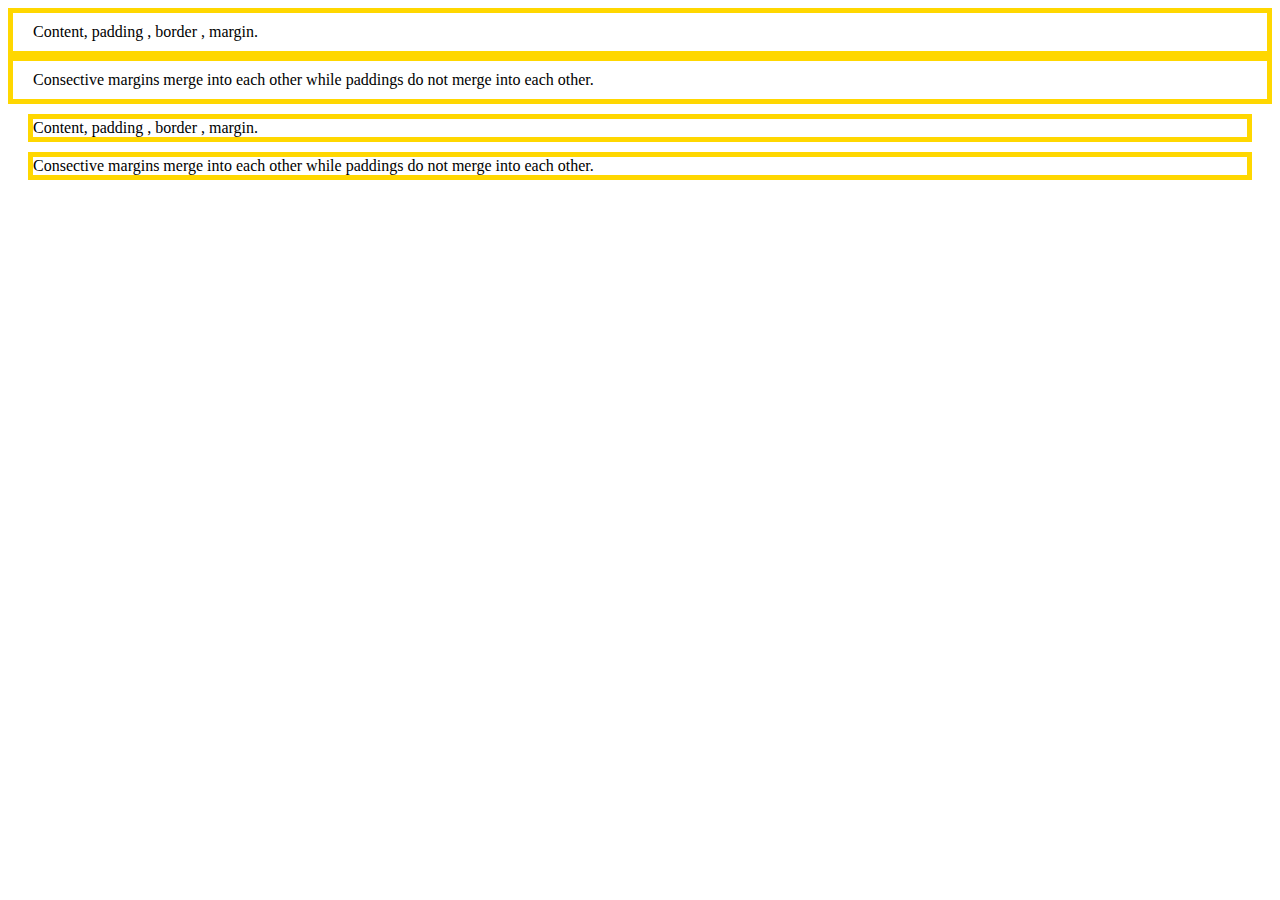
<file: HTML/box-model.html>
<!DOCTYPE html>
<html lang="en">
<head>
    <meta charset="UTF-8">
    <meta http-equiv="X-UA-Compatible" content="IE=edge">
    <meta name="viewport" content="width=device-width, initial-scale=1.0">
    <link rel="stylesheet" href="../css/box.css">
    <title>Box Model</title>
</head>
<body>
    <p>Content, padding , border , margin.</p>
    <p>Consective margins merge into each other while paddings do not merge into each other.</p>

    <p class="pading">Content, padding , border , margin.</p>
    <p class="pading">Consective margins merge into each other while paddings do not merge into each other.</p>
</body>
</html>
</file>
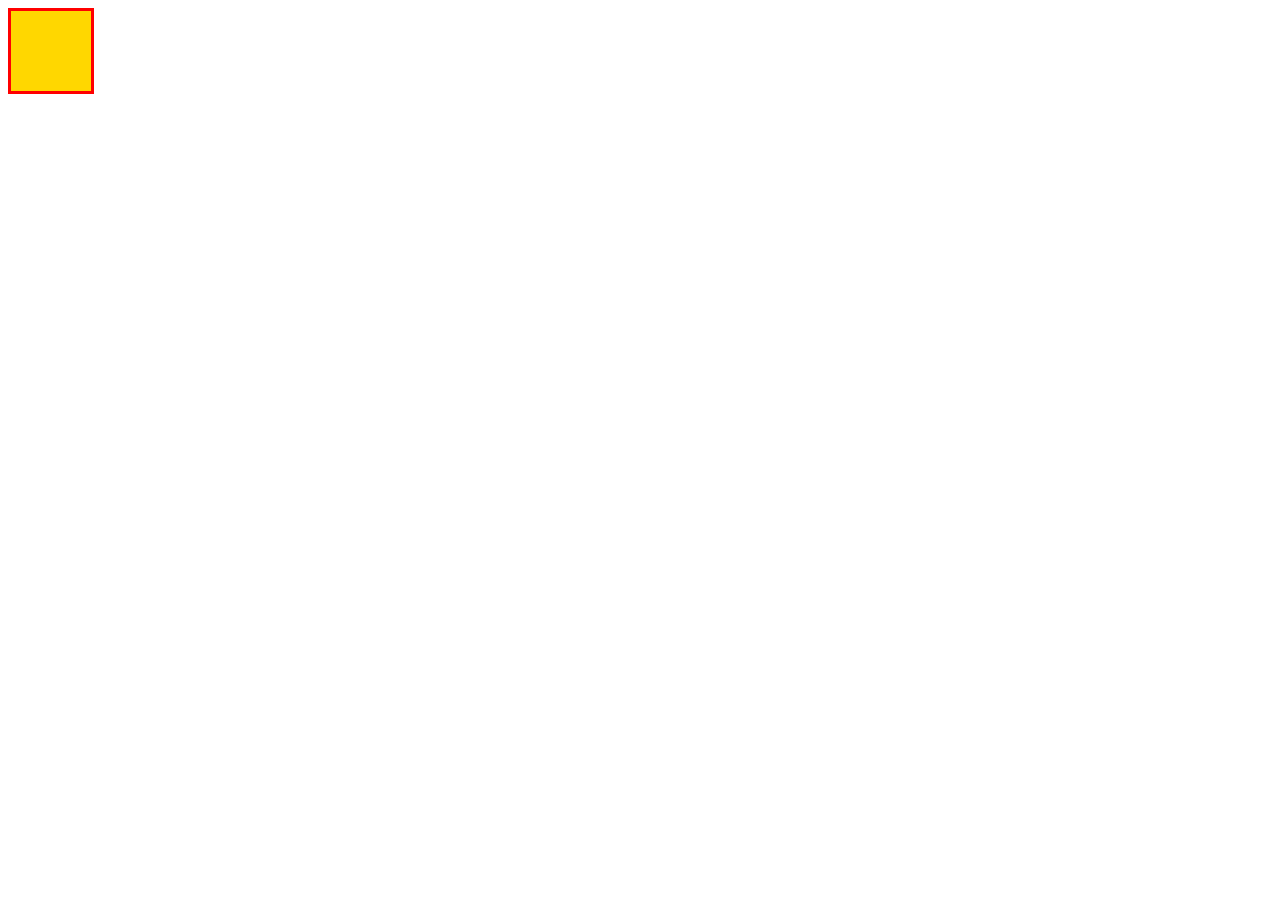
<file: HTML/floating.html>
<!DOCTYPE html>
<html lang="en">
<head>
    <meta charset="UTF-8">
    <meta http-equiv="X-UA-Compatible" content="IE=edge">
    <meta name="viewport" content="width=device-width, initial-scale=1.0">
    <link rel="stylesheet" href="../css/float.css">
    <title>Floating</title>
</head>
<body>
    <div class="tweet">
        <div class="float"></div>
    </div>
    
</body>
</html>
</file>
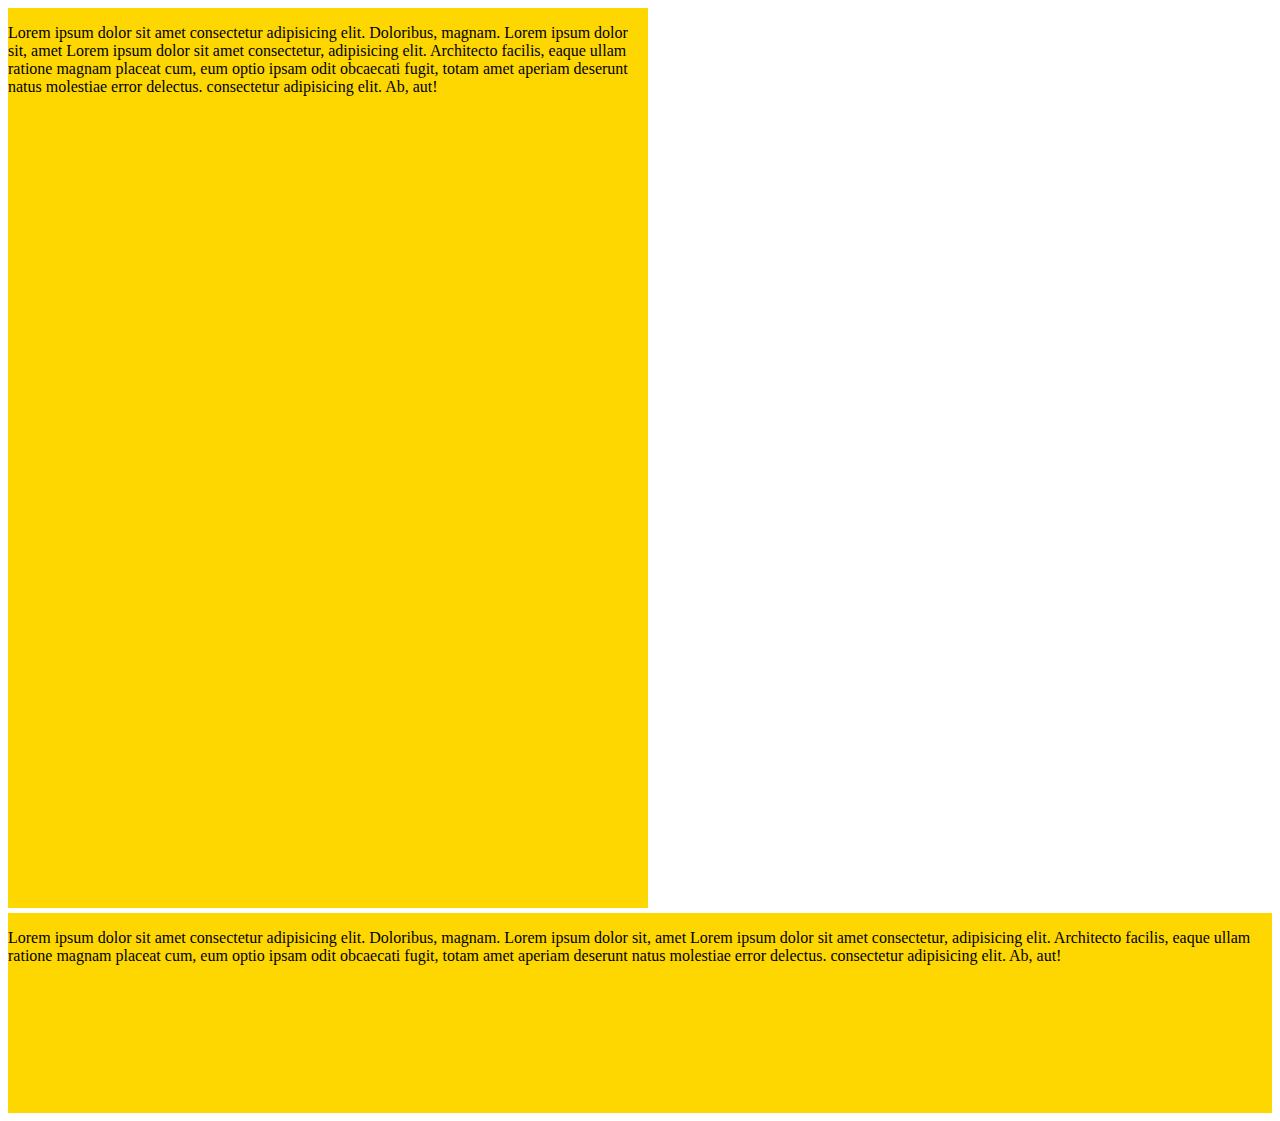
<file: HTML/measurement.html>
<!DOCTYPE html>
<html lang="en">
<head>
    <meta charset="UTF-8">
    <meta http-equiv="X-UA-Compatible" content="IE=edge">
    <meta name="viewport" content="width=device-width, initial-scale=1.0">
    <link rel="stylesheet" href="../css/measurement.css">
    <title>Measurement</title>
</head>
<body>
    <div class="box">
        <p> Lorem ipsum dolor sit amet consectetur adipisicing elit. Doloribus, magnam. Lorem ipsum dolor sit, amet Lorem ipsum dolor sit amet consectetur, adipisicing elit. Architecto facilis, eaque ullam ratione magnam placeat cum, eum optio ipsam odit obcaecati fugit, totam amet aperiam deserunt natus molestiae error delectus. consectetur adipisicing elit. Ab, aut!</p>
    </div>
    <div class="box2">
        <p> Lorem ipsum dolor sit amet consectetur adipisicing elit. Doloribus, magnam. Lorem ipsum dolor sit, amet Lorem ipsum dolor sit amet consectetur, adipisicing elit. Architecto facilis, eaque ullam ratione magnam placeat cum, eum optio ipsam odit obcaecati fugit, totam amet aperiam deserunt natus molestiae error delectus. consectetur adipisicing elit. Ab, aut!</p>
    </div>
</body>
</html>
</file>
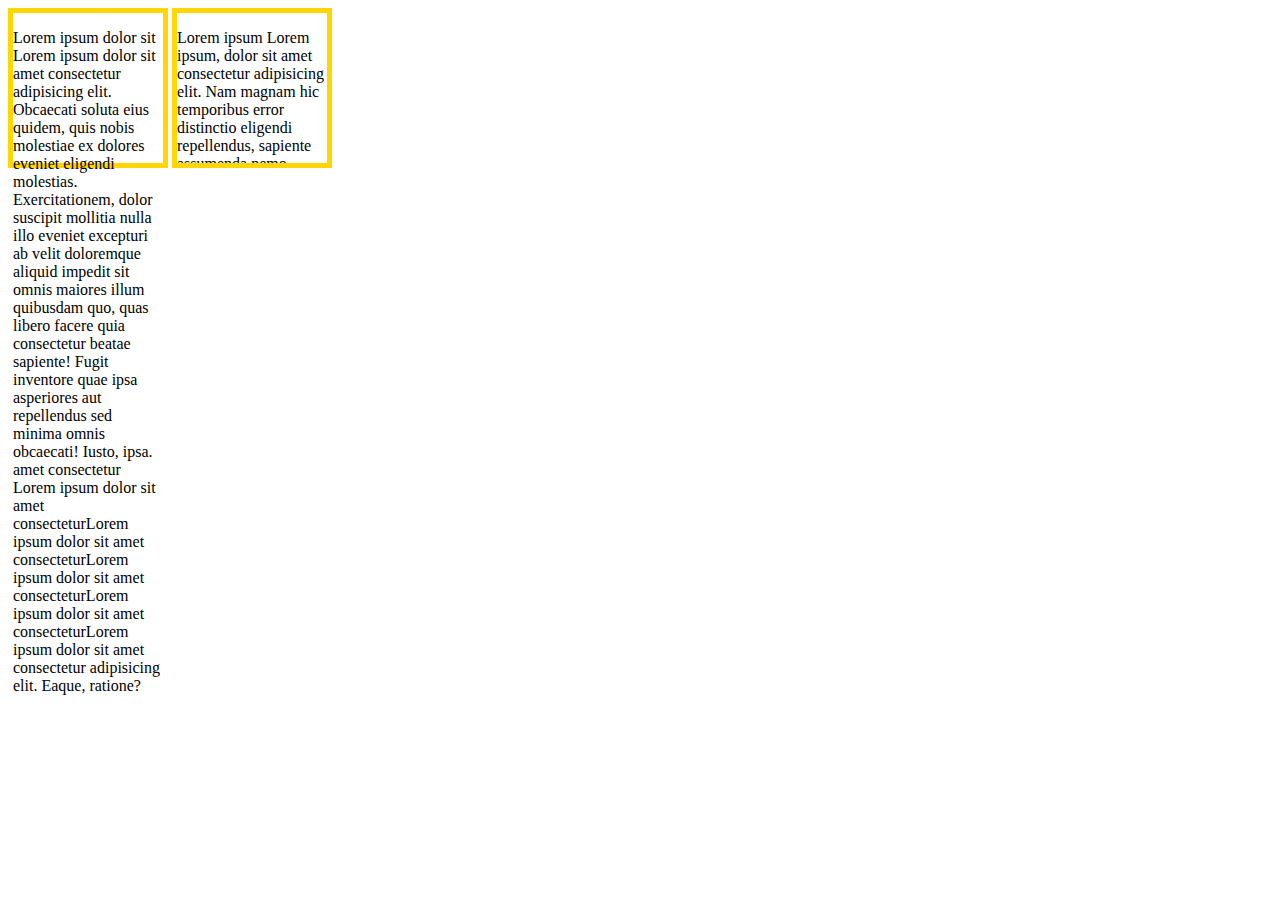
<file: HTML/overflow.html>
<!DOCTYPE html>
<html lang="en">
<head>
    <meta charset="UTF-8">
    <meta http-equiv="X-UA-Compatible" content="IE=edge">
    <meta name="viewport" content="width=device-width, initial-scale=1.0">
    <link rel="stylesheet" href="../css/overflow.css">
    <title>Overflowing</title>
</head>
<body>
    <span class="box">
        <p>Lorem ipsum dolor sit Lorem ipsum dolor sit amet consectetur adipisicing elit. Obcaecati soluta eius quidem, quis nobis molestiae ex dolores eveniet eligendi molestias. Exercitationem, dolor suscipit mollitia nulla illo eveniet excepturi ab velit doloremque aliquid impedit sit omnis maiores illum quibusdam quo, quas libero facere quia consectetur beatae sapiente! Fugit inventore quae ipsa asperiores aut repellendus sed minima omnis obcaecati! Iusto, ipsa. amet consectetur Lorem ipsum dolor sit amet consecteturLorem ipsum dolor sit amet consecteturLorem ipsum dolor sit amet consecteturLorem ipsum dolor sit amet consecteturLorem ipsum dolor sit amet consectetur adipisicing elit. Eaque, ratione?</p>
    </span>
    <span class="overflow">
        <p>Lorem ipsum Lorem ipsum, dolor sit amet consectetur adipisicing elit. Nam magnam hic temporibus error distinctio eligendi repellendus, sapiente assumenda nemo doloribus optio, esse a delectus debitis quasi fuga iusto! Velit aliquid aspernatur dolorum officia. Aut praesentium, vel a architecto nihil alias, maxime quos enim incidunt eum corrupti pariatur fugiat exercitationem doloribus. Maiores dolore libero, impedit tempore nesciunt distinctio consectetur quia? dolor sit amet consectetur Lorem ipsum dolor sit amet consecteturLorem ipsum dolor sit amet consecteturLorem ipsum dolor sit amet consecteturLorem ipsum dolor sit amet consecteturLorem ipsum dolor sit amet consectetur adipisicing elit. Eaque, ratione?</p>
    </span>
   
</body>
</html>
</file>
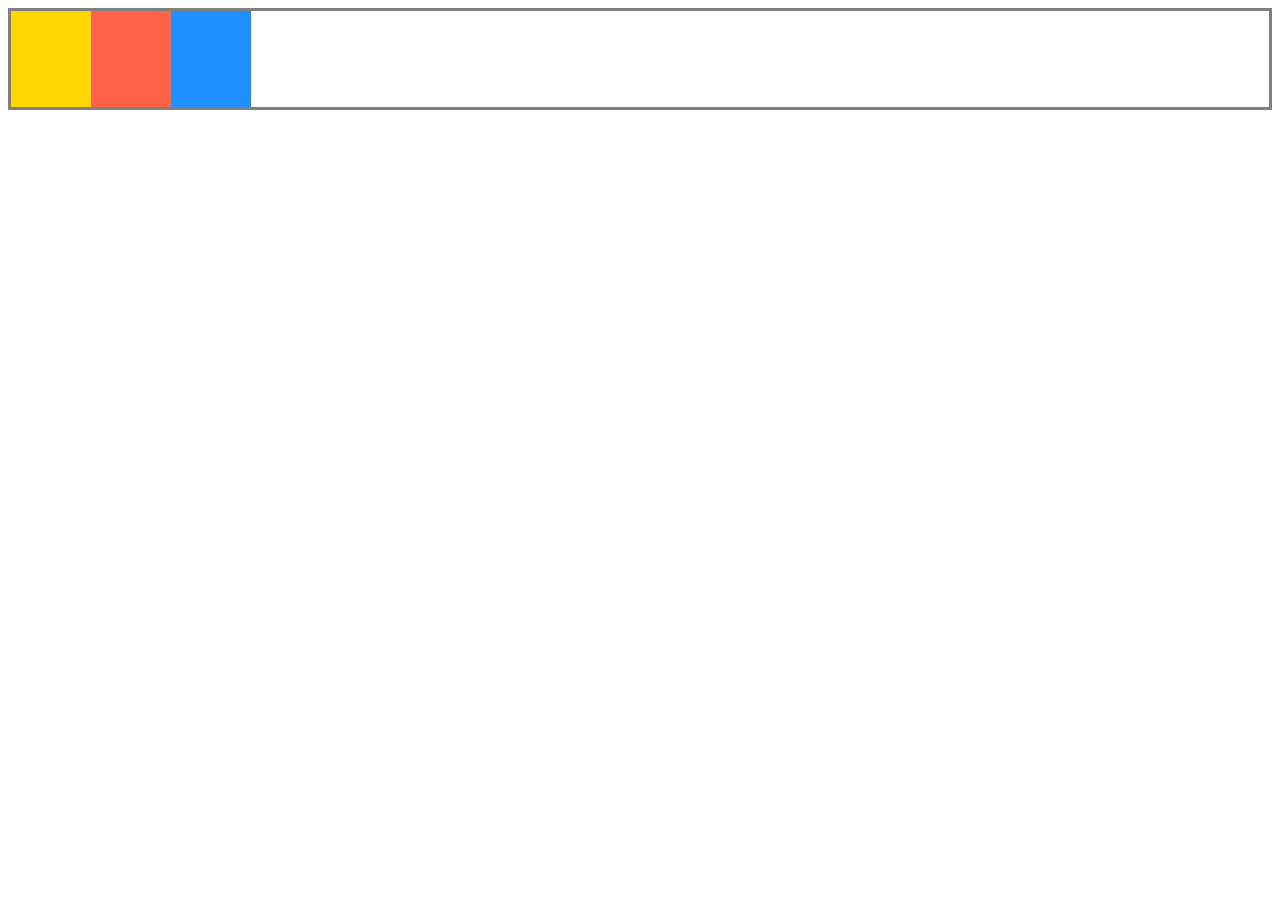
<file: HTML/positioning.html>
<!DOCTYPE html>
<html lang="en">
<head>
    <meta charset="UTF-8">
    <meta http-equiv="X-UA-Compatible" content="IE=edge">
    <meta name="viewport" content="width=device-width, initial-scale=1.0">
    <link rel="stylesheet" href="../css/position.css">
    <title>Positioning</title>
</head>
<body>
    <div class="boxes clearfix">
        
        <div class="box box-one"></div>
        <div class="box box-two"></div>
        <div class="box box-three"></div>
        
    </div>
</body>
</html>
</file>
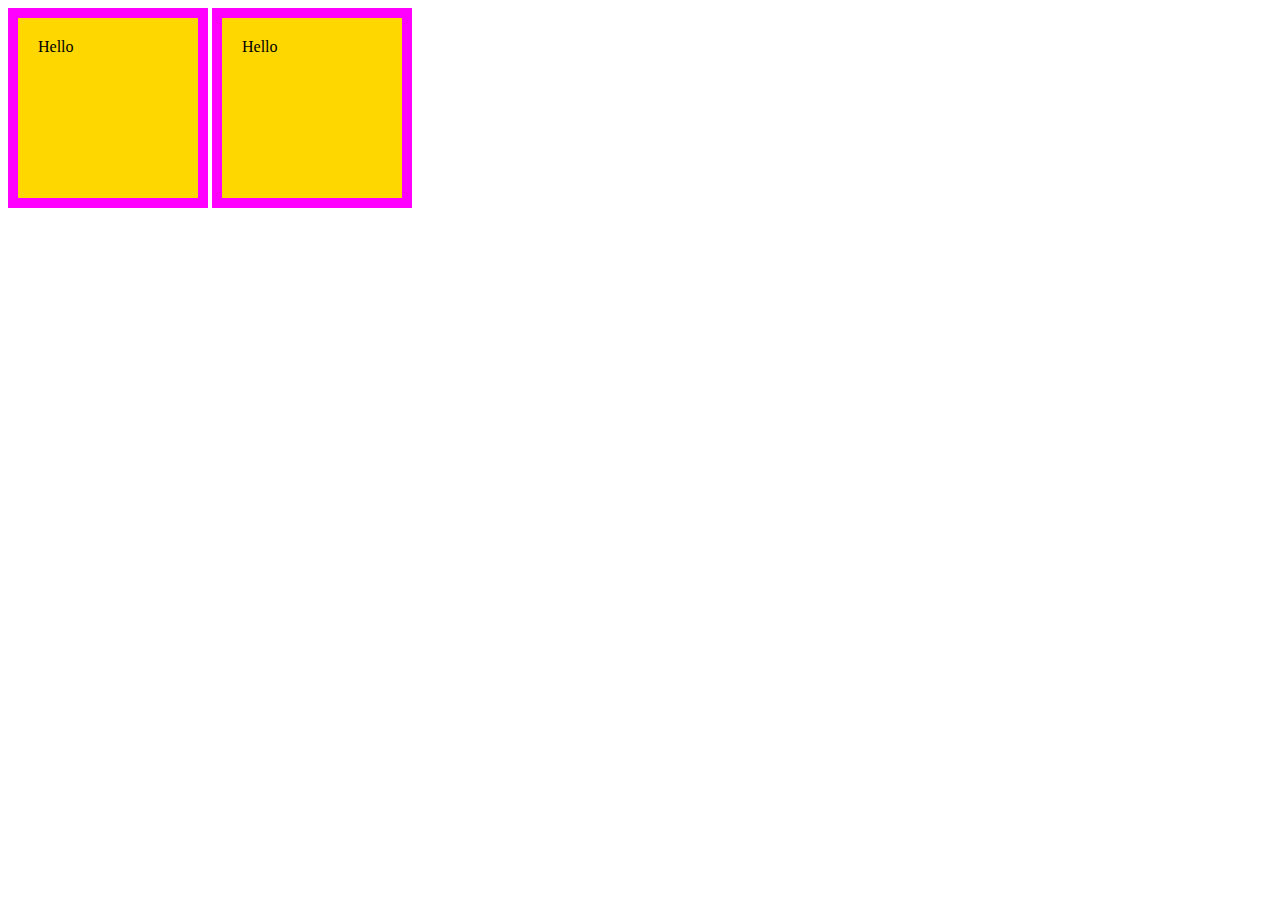
<file: HTML/sizing.html>
<!DOCTYPE html>
<html lang="en">
<head>
    <meta charset="UTF-8">
    <meta http-equiv="X-UA-Compatible" content="IE=edge">
    <meta name="viewport" content="width=device-width, initial-scale=1.0">
    <link rel="stylesheet" href="../css/sizingElements.css">
    <title>Sizing Elements</title>
</head>
<body>
    <span class="main"></span>
    <span class="main"></span>
</body>
</html>
</file>
<file: css/box.css>
p {
    padding: 10px 20px;
    border: 5px solid gold;
    margin: 0px;

}

.pading {
    border: 5px solid gold;
    margin: 10px 20px;
    padding: 0px;
}
</file>
<file: css/float.css>
.float {
    background: gold;
    border: 3px red solid;
    height: 5rem;
    width: 5rem;
}
</file>
<file: css/measurement.css>
.box {
    /* 50% of the visible view width */
    width: 50vw;
    /* 100% of the visible view height */
    height: 100vh;

    background-color: gold;
    overflow: auto;
}

.box2 {
    margin-top: 5px;
    width: 100%;
    height: 200px;
    background-color: gold;
    overflow: auto;
}
</file>
<file: css/overflow.css>
.box {

    height: 150px;
    width: 150px;
    display: inline-block;
    border: 5px solid gold;
}

.overflow {

    height: 150px;
    width: 150px;
    display: inline-block;
    border: 5px solid gold;
    overflow: auto;
    /* aligh the  span with the one besides it   */
    vertical-align: top;
}



body {}
</file>
<file: css/position.css>
.boxes {

    border: 3px solid gray;
    /* height: 100vh; */
    /* overflow: hidden; */

}

.clearfix::after {
    content: '';
    display: block;
    clear: both;

}

.box {
    width: 5rem;
    height: 6rem;
    float: left;
}

.box-one {
    background: gold;

}

.box-two {
    background: tomato;
    position: relative;

}

.box-three {
    background: dodgerblue;
}
</file>
<file: css/sizingElements.css>
*,
*::before,
*::after {

    box-sizing: border-box;
}

.main {
    width: 200px;
    height: 200px;
    background-color: gold;
    padding: 20px;
    border: 10px solid magenta;
    display: inline-block;

}

.main::before {
    content: 'Hello';
}
</file>
